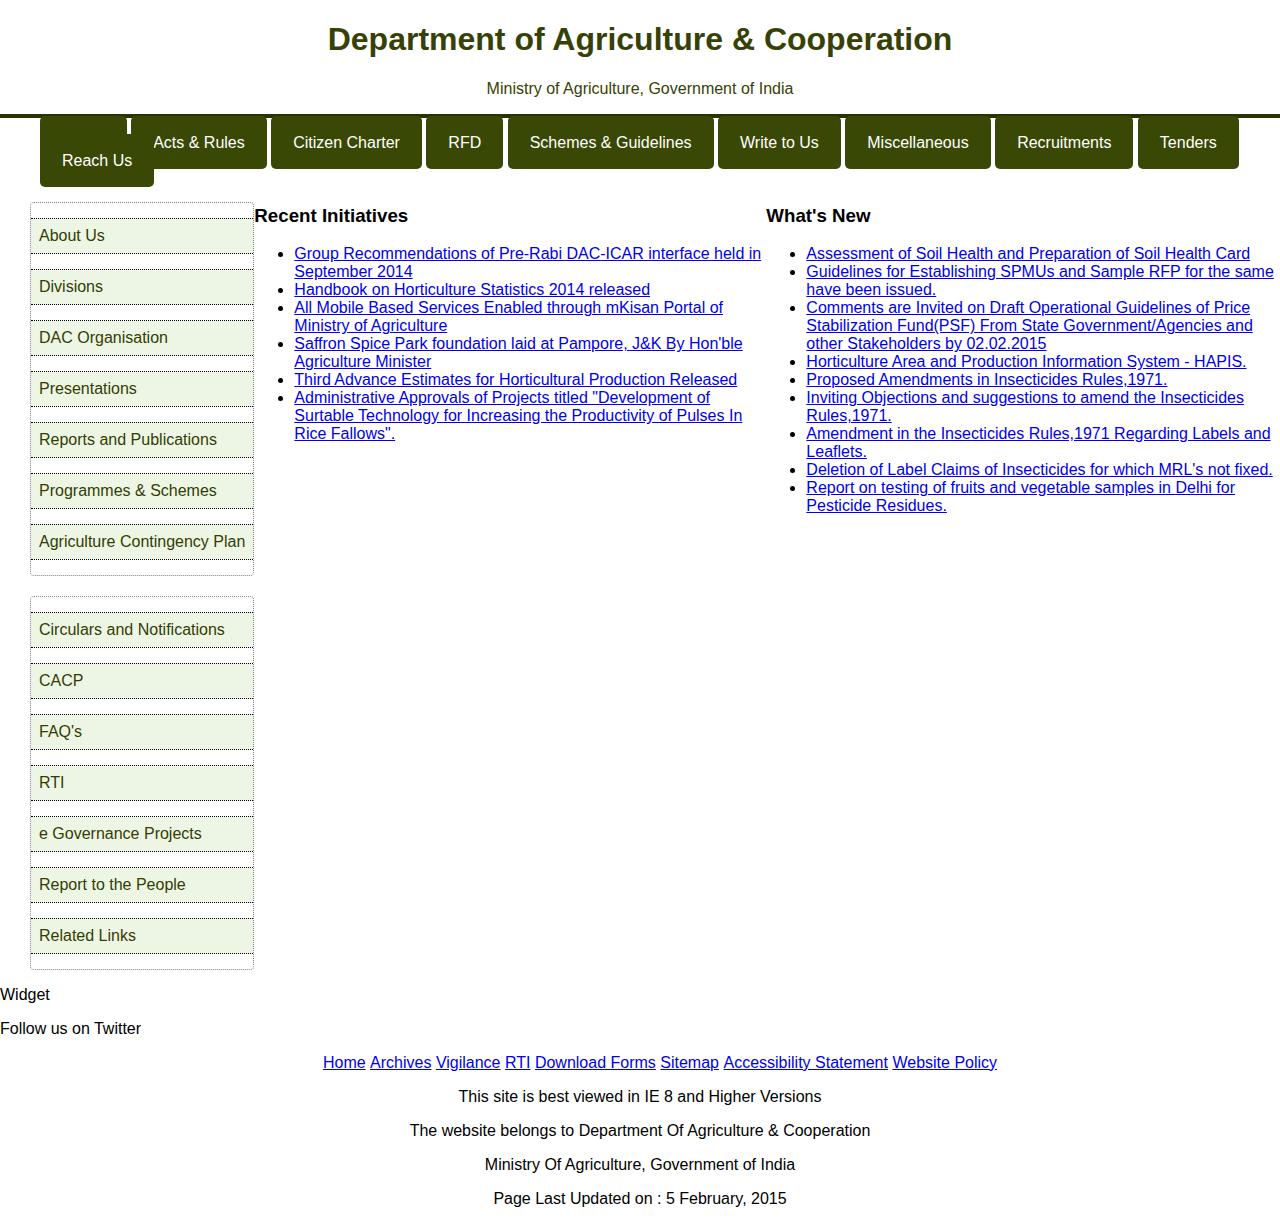
<file: agricoop/index.html>
<!DOCTYPE html>
<html>
<head>
	<meta charset="UTF-8">
	<title>Government of India, Department of Agriculture  &amp; Cooperation, Ministry of Agriculture</title>
	<link rel="stylesheet" type="text/css" href="css/normalize.css">
	<link rel="stylesheet" type="text/css" href="css/layout.css">
	<link rel="stylesheet" type="text/css" href="css/screen.css">
</head>
<body>
	<header>
		<h1>Department of Agriculture  &amp; Cooperation</h1>
		<p>Ministry of Agriculture, Government of India</p>
	</header>
	<nav class="main-navigation">
		<ul>
			<li><a href="#">Home</a></li>
			<li><a href="#">Acts &amp; Rules</a></li>
			<li><a href="#">Citizen Charter</a></li>
			<li><a href="#">RFD</a></li>
			<li><a href="#">Schemes &amp; Guidelines</a></li>
			<li><a href="#">Write to Us</a></li>
			<li><a href="#">Miscellaneous</a></li>
			<li><a href="#">Recruitments</a></li>
			<li><a href="#">Tenders</a></li>
			<li><a href="#">Reach Us</a></li>
		</ul>
	</nav>
	<div>
		<nav class="left-nav">
			<ul class="left-nav-top">
				<li><a href="#">About Us</a></li>
				<li><a href="#">Divisions</a></li>
				<li><a href="#">DAC Organisation</a></li>
				<li><a href="#">Presentations</a></li>
				<li><a href="#">Reports and Publications</a></li>
				<li><a href="#">Programmes &amp; Schemes</a></li>
				<li><a href="#">Agriculture Contingency Plan</a></li>
			</ul>
			<ul class="left-nav-bottom">
				<li><a href="#">Circulars and Notifications</a></li>
				<li><a href="#">CACP</a></li>
				<li><a href="#">FAQ's</a></li>
				<li><a href="#">RTI</a></li>
				<li><a href="#">e Governance Projects</a></li>
				<li><a href="#">Report to the People</a></li>
				<li><a href="#">Related Links</a></li>
			</ul>
		</nav>
		<div>
			<article>
				<h3>Recent Initiatives</h3>
				<ul>
					<li><a href="#">Group Recommendations of Pre-Rabi DAC-ICAR interface held in September 2014</a></li>
					<li><a href="#">Handbook on Horticulture Statistics 2014 released</a></li>
					<li><a href="#">All Mobile Based Services Enabled through mKisan Portal of Ministry of Agriculture</a></li>
					<li><a href="#">Saffron Spice Park foundation laid at Pampore, J&amp;K By Hon'ble Agriculture Minister</a></li>
					<li><a href="#">Third Advance Estimates for Horticultural Production Released</a></li>
					<li><a href="#">Administrative Approvals of Projects titled "Development of Surtable Technology for Increasing the Productivity of Pulses In Rice Fallows".</a></li>
				</ul>
			</article>
			<article>
				<h3>What's New</h3>
				<ul>
					<li><a href="#">Assessment of Soil Health and Preparation of Soil Health Card</a></li>
					<li><a href="#">Guidelines for Establishing SPMUs and Sample RFP for the same have been issued.</a></li>
					<li><a href="#">Comments are Invited on Draft Operational Guidelines of Price Stabilization Fund(PSF) From State Government/Agencies and other Stakeholders by 02.02.2015</a></li>
					<li><a href="#">Horticulture Area and Production Information System - HAPIS.</a></li>
					<li><a href="#">Proposed Amendments in Insecticides Rules,1971.</a></li>
					<li><a href="#">Inviting Objections and suggestions to amend the Insecticides Rules,1971.</a></li>
					<li><a href="#">Amendment in the Insecticides Rules,1971 Regarding Labels and Leaflets.</a></li>
					<li><a href="#">Deletion of Label Claims of Insecticides for which MRL's not fixed.</a></li>
					<li><a href="#">Report on testing of fruits and vegetable samples in Delhi for Pesticide Residues.</a></li>	
				</ul>
			</article>
			<div class="clear">
				<p>Widget</p>
				<p>Follow us on Twitter</p>
			</div>
		</div>
	</div>
	<footer>
		<nav>
			<ul>
				<li><a href="#">Home</a></li>
				<li><a href="#">Archives</a></li>
				<li><a href="#">Vigilance</a></li>
				<li><a href="#">RTI</a></li>
				<li><a href="#">Download Forms</a></li>
				<li><a href="#">Sitemap</a></li>
				<li><a href="#">Accessibility Statement</a></li>
				<li><a href="#">Website Policy</a></li>
			</ul>
		</nav>
		<div>
			<p>This site is best viewed in IE 8 and Higher Versions</p>
			<p>The website belongs to Department Of Agriculture &amp; Cooperation</p>
			<p>Ministry Of Agriculture, Government of India</p>
			<p>Page Last Updated on : 5 February, 2015</p>
		</div>
	</footer>
</body>
</html>
</file>
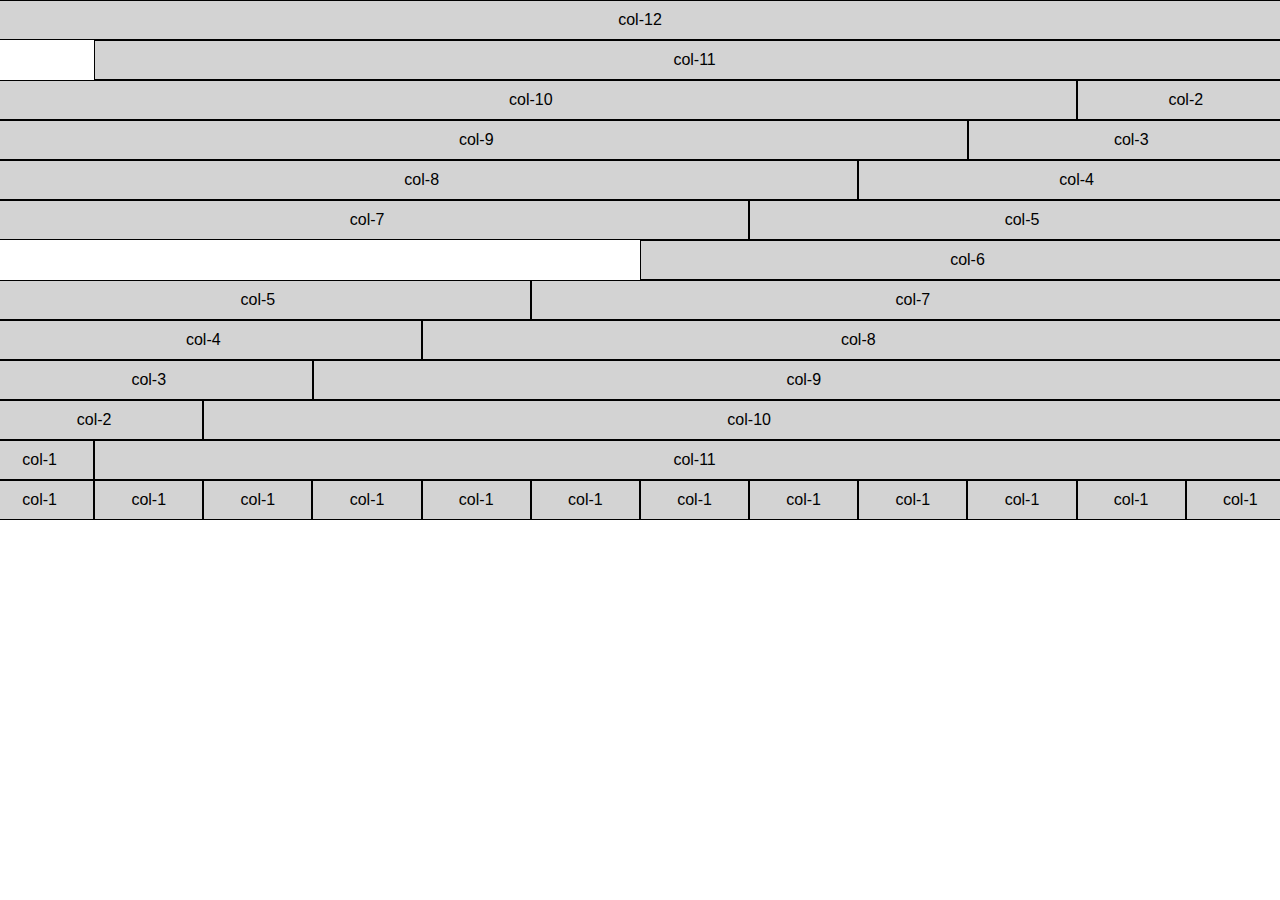
<file: grid/index.html>
<!Doctype html>
<html>
<head>
	<meta charset="UTF-8">
	<title>Grid</title>
	<link rel="stylesheet" type="text/css" href="css/normalize.css">
	<link rel="stylesheet" type="text/css" href="css/main.css">
</head>
<body>
	<div class="container show-grid">
		<div class="row">
			<div class="col-12">col-12</div>
		</div>
		<div class="row">
			<div class="col-11 col-offset-1">col-11</div>
		</div>
		<div class="row">
			<div class="col-10">col-10</div>
			<div class="col-2">col-2</div>
		</div>
		<div class="row">
			<div class="col-9">col-9</div>
			<div class="col-3">col-3</div>
		</div>
		<div class="row">
			<div class="col-8">col-8</div>
			<div class="col-4">col-4</div>
		</div>
		<div class="row">
			<div class="col-7">col-7</div>
			<div class="col-5">col-5</div>
		</div>
		<div class="row">
			<div class="col-6 col-offset-6">col-6</div>
		</div>
		<div class="row">
			<div class="col-5">col-5</div>
			<div class="col-7">col-7</div>
		</div>
		<div class="row">
			<div class="col-4">col-4</div>
			<div class="col-8">col-8</div>
		</div>
		<div class="row">
			<div class="col-3">col-3</div>
			<div class="col-9">col-9</div>
		</div>
		<div class="row">
			<div class="col-2">col-2</div>
			<div class="col-10">col-10</div>
		</div>
		<div class="row">
			<div class="col-1">col-1</div>
			<div class="col-11">col-11</div>
		</div>
		<div class="row">
			<div class="col-1">col-1</div>
			<div class="col-1">col-1</div>
			<div class="col-1">col-1</div>
			<div class="col-1">col-1</div>
			<div class="col-1">col-1</div>
			<div class="col-1">col-1</div>
			<div class="col-1">col-1</div>
			<div class="col-1">col-1</div>
			<div class="col-1">col-1</div>
			<div class="col-1">col-1</div>
			<div class="col-1">col-1</div>
			<div class="col-1">col-1</div>
		</div>
	</div>
</body>
</html>
</file>
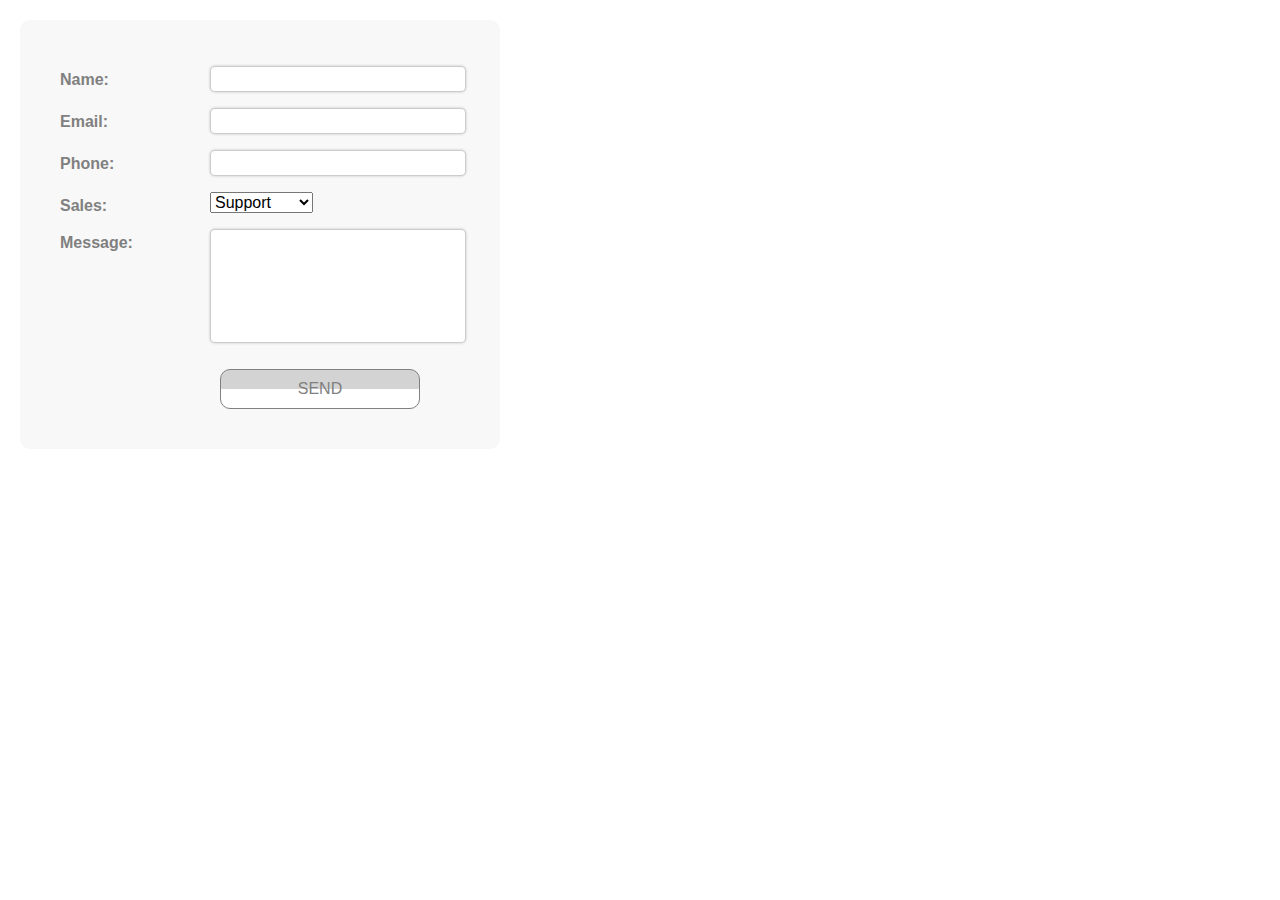
<file: form/new_form.html>
<!Doctype html>
<html>
<head>
	<meta charset="UTF-8">
	<title>Form</title>
	<link rel="stylesheet" type="text/css" href="normalize.css">
	<link rel="stylesheet" type="text/css" href="main.css">
</head>
<body>
	<div class="form">
		<div>
			<p><label for="name">Name:</label><input type="text" name="name" id="name"></p>
		</div>
		<div>
			<p><label for="email">Email:</label><input type="email" id="email" name="email"></p>
		</div>
		<div>
			<p><label for="phone">Phone:</label><input type="tel" id="phone" name="phone"></p>
		</div>
		<div class="sales">
			<p><label for="sales">Sales:</label><select><option value="India">Support</option>
				<option value="China">Retail</option>
				<option value="Sweden">Wholesale</option>
				<option value="Russia">Distribution</option></select></p>
			</div>
			<div class="message">
				<p><label for="message">Message:</label><input type="text" id="message" name="message"></p>
			</div>
			<div class="submit">
				<button type="button">SEND</button>
			</div>
		</div>
	</body>
	</html>
</file>
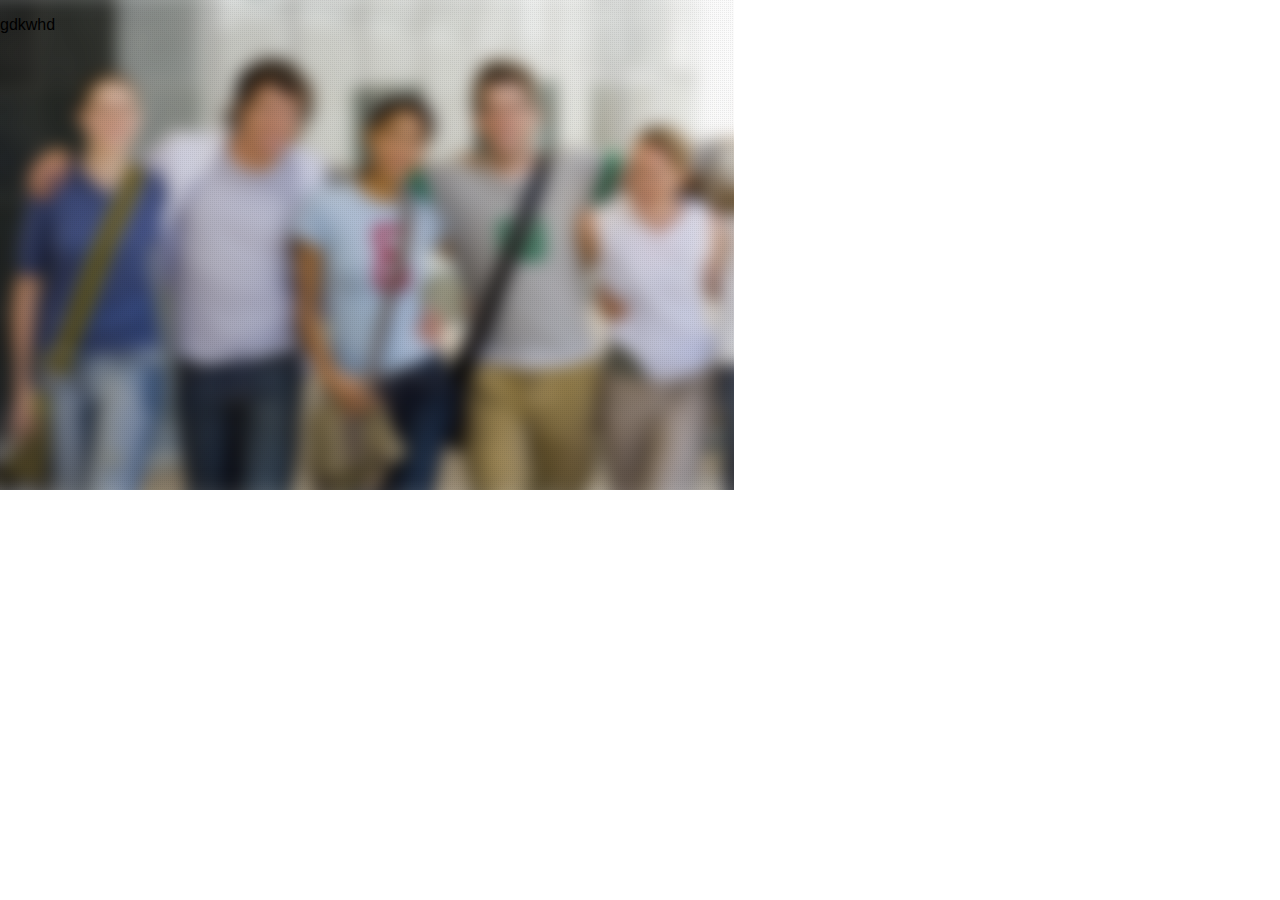
<file: mdl_form/mdl_form.html>
<!Doctype html>
<html>
<head>
	<meta charset="UTF-8">
	<title>MDL Form</title>
	<link rel="stylesheet" type="text/css" href="css/normalize.css">
	<link rel="stylesheet" type="text/css" href="css/main.css">
</head>
<body>
<div>
<p>gdkwhd</p>
</div>

</body>
</html>
</file>
<file: agricoop/css/layout.css>
header, footer {
	text-align: center;
}

nav ul li {
	display: inline;
}

div nav ul li {
	display: block;
}

div nav {
	float: left;
}

.clear {
	clear: both;
}

div div article{
	float: left;
	width: 40%;
}
</file>
<file: agricoop/css/screen.css>
header {
	color: rgb(55, 65, 5);
}

.main-navigation a:link , .main-navigation a:visited, .main-navigation a:active {
	color: white;
	padding: 18px 22px;
	background-color: rgb(58, 72, 5);
	text-decoration: none;
	border-radius: 5px; 
}

.main-navigation {
	border-top: 4px solid #293201	;
}

.main-navigation a:hover {
	background-color: rgb(55, 65, 5);
}

.left-nav-top, .left-nav-bottom {
	border: 1px dotted grey;
	border-radius: 4px;
	margin-left: 30px;
}

.left-nav li {
	margin: 15px 0px 15px -40px;
	background-color: rgb(237, 246, 229);
	padding: 8px;
	border-top: 1px dotted black;
	border-bottom: 1px dotted black;
}

.left-nav-top {
	margin-bottom: 20px;
}

.left-nav a:link, .left-nav a:visited {
	color: rgb(51, 61, 1);
	text-decoration: none;
}

.left-nav a:hover {
	text-decoration: underline;
}
</file>
<file: grid/css/main.css>
.container {
  margin-right: auto;
  margin-left: auto;
}

.col-offset-12 {
	margin-left: 100%;
}

.col-offset-11 {
	margin-left: 91.6667%;
}

.col-offset-1 {
	margin-left: 8.3333%;
}

.col-offset-6{
	margin-left: 50%;
}

.row {
	margin-right: -15px;
	margin-left: -15px;
	clear: both;
}
.col-12 {
	text-align: center;
  background-color: lightgrey;
  padding: 10px 0px;
}
.col-11, .col-10,.col-9, .col-8, .col-7, .col-6, .col-5, .col-4, .col-3, .col-2, .col-1 {
  text-align: center;
  background-color: lightgrey;
  padding: 10px 0px;
  float: left;
  clear: all;
}

.col-12 {
	width: 100%;
}

.col-11 {
	width: 91.6667%;
}

.col-10 {
	width: 83.3333%;
}

.col-9 {
	width: 75%;
}

.col-8 {
	width: 66.67%;
}

.col-7 {
	width: 58.3333%;
}

.col-6 {
	width: 50%;
}

.col-5 {
	width: 41.6667%;
}

.col-4 {
	width: 33.33%;
}

.col-3 {
	width: 25%;
}

.col-2 {
	width: 16.6667%;
}

.col-1 {
	width: 8.3333%;
}

.show-grid .col-12 ,.show-grid .col-11,.show-grid .col-10, .show-grid .col-9, .show-grid .col-8, .show-grid .col-7, .show-grid .col-6, .show-grid .col-5, .show-grid .col-4, .show-grid .col-3, .show-grid .col-2, .show-grid .col-1 {
	border: 1px solid black;
	box-sizing: border-box;
}
</file>
<file: form/main.css>
.form {
	background-color: rgb(248, 248, 248);
	padding: 30px;
	width: 420px;
	border-radius: 10px;
	margin: 20px;
}

label {
	float: left;
	width: 150px;
	margin-left: 10px;
	font-family: sans-serif;
	font-weight: 600;
	color: grey;
	margin-top: 5px;
}

button {
	padding: 10px 30px;
	color: grey;
	width: 200px;
	background-color: grey;
	border-radius: 10px;
	border: 1px solid grey;
	background: -webkit-linear-gradient(lightgrey 50%, white 50%); /* For Safari 5.1 to 6.0 */
  background: -o-linear-gradient(lightgrey 50%, white 50%); /* For Opera 11.1 to 12.0 */
  background: -moz-linear-gradient(lightgrey 50%, white 50%); /* For Firefox 3.6 to 15 */
  background: linear-gradient(lightgrey 50%, white 50%); /* Standard syntax */	
}

input {
	border-radius: 5px;
	width: 250px;
	height: 22px;
	text-align: center;
	box-shadow: 0px 0px 3px rgba(0, 0, 0, .2);
	border: 1px solid rgba(0, 0, 0, .2);
}

.message input {
	width: 250px;
	height: 110px;
}

.submit {
	margin-left: 160px;
	padding: 10px;
	box-shadow: none;
}
</file>
<file: mdl_form/css/main.css>
body {
	background: url('../img.png') no-repeat;
}
</file>
